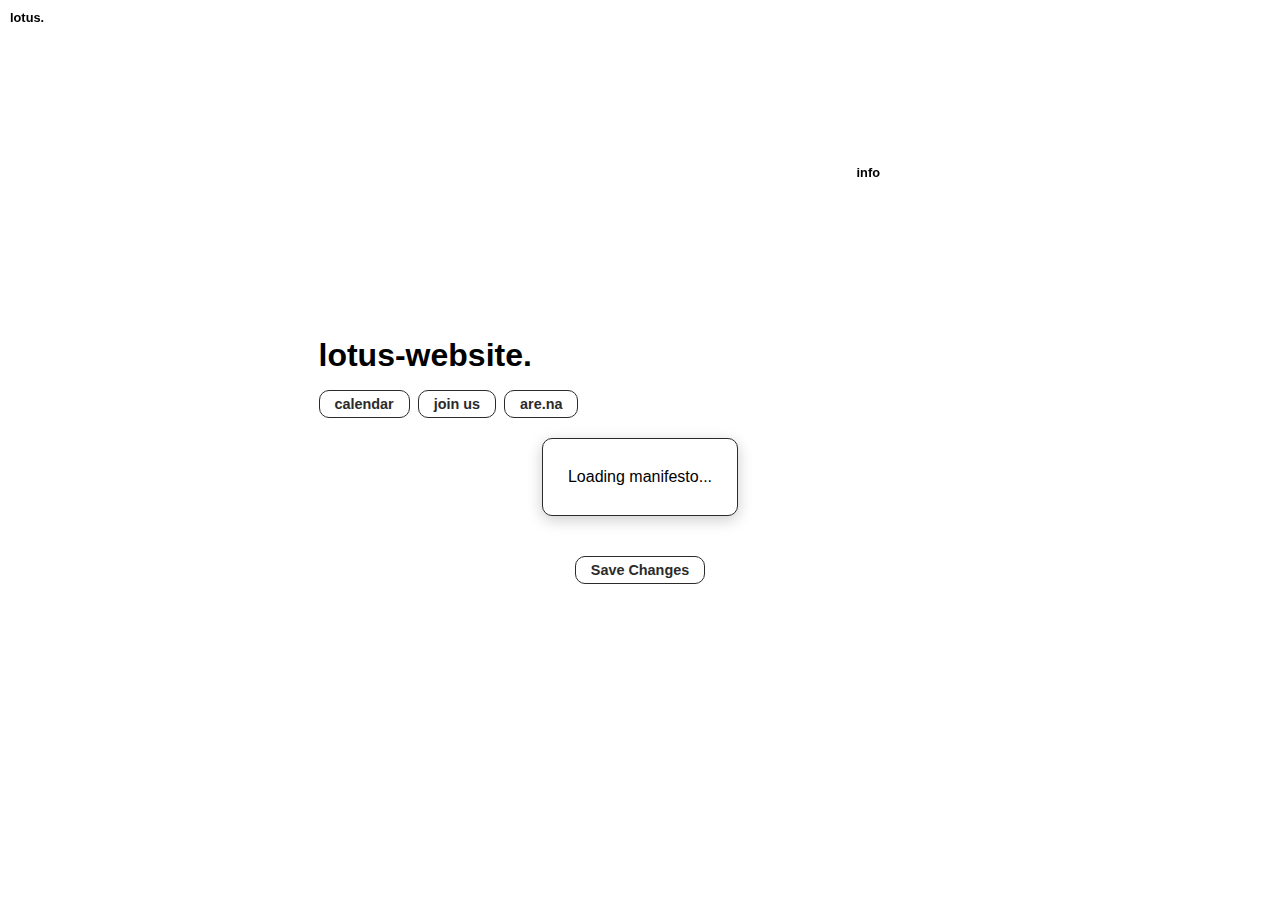
<file: index.html>
<!DOCTYPE html>
<html lang="en">
<head>
    <meta charset="UTF-8">
    <meta name="viewport" content="width=device-width, initial-scale=1.0">
    <title>Lotus Website</title>
    <link rel="stylesheet" href="styles.css">
    <script src="script.js" defer></script>
</head>
<body>
    <div class="cornerText left" onclick="showInfo('manifesto')">lotus.</div>
    <div class="cornerText right" onclick="showInfo('manifesto')">info</div>
    <h1>lotus-website.</h1>
    <div id="buttonContainer">
        <button class="lineButton" onclick="location.href='calendar.html'">calendar</button>
        <button class="lineButton" onclick="location.href='join-us.html'">join us</button>
        <button class="lineButton" onclick="location.href='https://www.are.na/choco-star/lotus-9jmtwsari54'">are.na</button>
    </div>
    <div id="manifestContainer">
        <div id="manifestText" contenteditable="true">Loading manifesto...</div>
    </div>
    <button id="editButton" onclick="updateBlockContent()">Save Changes</button>
    <div id="infoPopup" class="popup hidden">
        <p id="infoText"></p>
        <button onclick="closeInfo()">Close</button>
    </div>
</body>
</html>
</file>
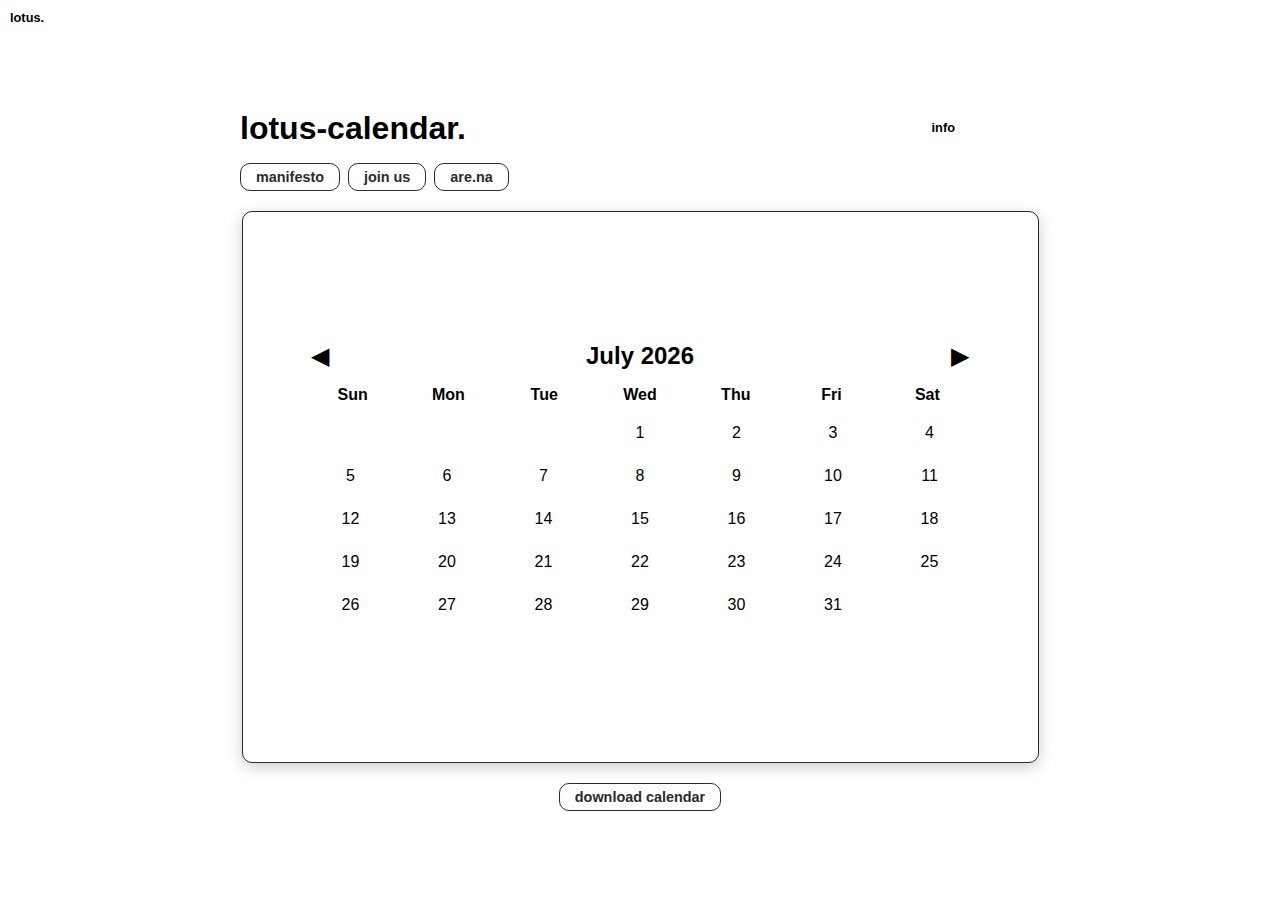
<file: calendar.html>
<!DOCTYPE html>
<html lang="en">
<head>
    <meta charset="UTF-8">
    <meta name="viewport" content="width=device-width, initial-scale=1.0">
    <title>Lotus Calendar</title>
    <link rel="stylesheet" href="calendar.css">
</head>
<body>
    <div class="cornerText left">lotus.</div>
    <div class="cornerText right" onclick="showInfo('calendar')">info</div>
    <h1>lotus-calendar.</h1>
    <div id="buttonContainer">
        <button class="lineButton" onclick="location.href='index.html'">manifesto</button>
        <button class="lineButton" onclick="location.href='join-us.html'">join us</button>
        <button class="lineButton" onclick="location.href='https://www.are.na/choco-star/lotus-9jmtwsari54'">are.na</button>
    </div>
    <div id="calendarContainer">
        <div id="calendar">
            <div class="month">
                <button onclick="prevMonth()">&#9664;</button>
                <span id="monthTitle">December 2024</span>
                <button onclick="nextMonth()">&#9654;</button>
            </div>
            <div class="weekdays">
                <div>Sun</div><div>Mon</div><div>Tue</div><div>Wed</div><div>Thu</div><div>Fri</div><div>Sat</div>
            </div>
            <div id="days" class="days"></div>
            <div id="eventInfo" class="eventName"></div>
        </div>
    </div>
    <button id="importButton" onclick="importCalendar()">download calendar</button>
    <div id="infoPopup" class="popup hidden">
        <p id="infoText"></p>
        <button onclick="closeInfo()">Close</button>
    </div>
    <script src="calendar.js"></script>
</body>
</html>
</file>
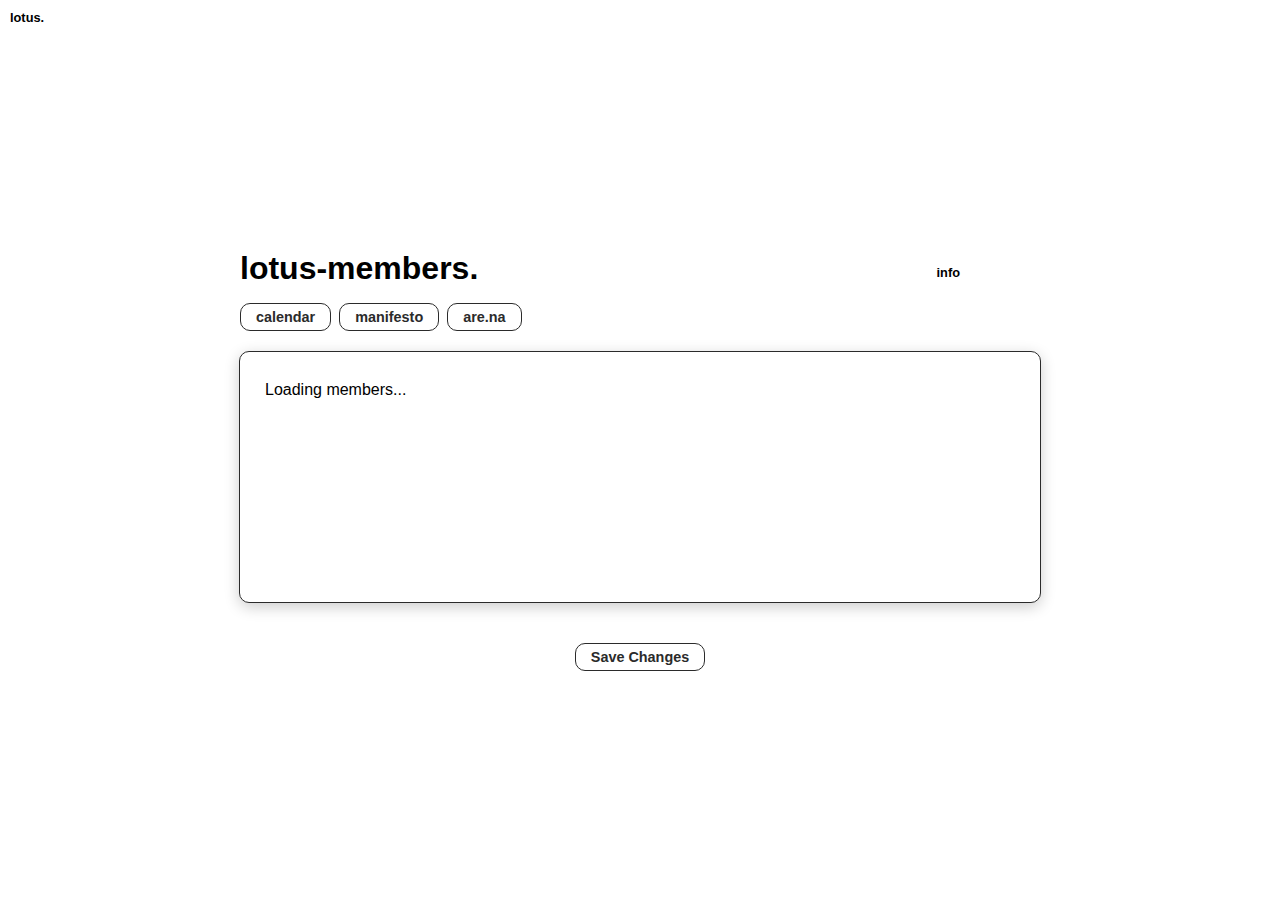
<file: join-us.html>
<!DOCTYPE html>
<html lang="en">
<head>
    <meta charset="UTF-8">
    <meta name="viewport" content="width=device-width, initial-scale=1.0">
    <title>Lotus Members</title>
    <link rel="stylesheet" href="members.css">
    <script src="members.js" defer></script>
</head>
<body>
    <div class="cornerText left" onclick="showInfo('members')">lotus.</div>
    <div class="cornerText right" onclick="showInfo('members')">info</div>
    <h1>lotus-members.</h1>
    <div id="buttonContainer">
        <button class="lineButton" onclick="location.href='calendar.html'">calendar</button>
        <button class="lineButton" onclick="location.href='index.html'">manifesto</button>
        <button class="lineButton" onclick="location.href='https://www.are.na/choco-star/lotus-9jmtwsari54'">are.na</button>
    </div>
    <div id="membersContainer">
        <div id="membersText" contenteditable="true">Loading members...</div>
    </div>
    <button id="saveButton" class="lineButton" onclick="updateBlockContent()">Save Changes</button>
    <div id="infoPopup" class="popup hidden">
        <p id="infoText"></p>
        <button onclick="closeInfo()">Close</button>
    </div>
</body>
</html>
</file>
<file: styles.css>
body, html {
    margin: 0;
    padding: 0;
    height: 100%;
    background-color: #ffffff; /* White background */
    color: #000000; /* Dark text */
    font-family: 'helvetica', bold;
    display: flex;
    flex-direction: column;
    align-items: center; /* Center elements horizontally */
    justify-content: center; /* Center elements vertically */
    text-align: center;
}

h1 {
    font-weight: bold;
    font-size: 2rem; /* Slightly smaller for better alignment */
    margin-bottom: 1rem;
    width: 643px; /* Match the rectangle's width */
    text-align: left; /* Align the title text to the left */
}

#buttonContainer {
    display: flex;
    justify-content: flex-start; /* Align buttons to the left */
    gap: 8px; /* Smaller space between buttons */
    width: 643px; /* Match the width of the title */
    margin-bottom: 20px; /* Add spacing below the buttons */
}

.lineButton {
    font-size: 0.9rem; /* Smaller font size */
    padding: 5px 15px; /* Reduce padding for smaller buttons */
    background-color: transparent; /* No background */
    color: #2b2b2b; /* Dark text color */
    border: 1px solid #2b2b2b; /* Dark border */
    cursor: pointer;
    font-family: 'Inter', sans-serif;
    font-weight: bold;
    border-radius: 10px; /* Rounded corners */
    transition: background-color 0.3s, color 0.3s; /* Smooth hover effect */
}

.lineButton:hover {
    background-color: #2b2b2b; /* Dark background on hover */
    color: #ffffff; /* White text on hover */
}

#manifestContainer {
    max-width: 600px; /* Limit the width of the rectangle */
    max-height: 400px; /* Fixed height for the rectangle */
    overflow-y: auto; /* Enable vertical scrolling */
    background-color: #ffffff; /* White background for the container */
    border: 1px solid #2b2b2b; /* Dark border around the rectangle */
    border-radius: 10px; /* Rounded edges for the rectangle */
    padding: 25px; /* More padding for better spacing */
    box-shadow: 0 4px 15px rgba(0, 0, 0, 0.2); /* Stronger shadow for depth */
    margin-bottom: 20px; /* Add spacing below the container */
}

#manifestText {
    font-size: 1rem; /* Smaller text for readability */
    line-height: 1.6; /* Increase line spacing */
    text-align: left; /* Align text to the left */
    white-space: normal; /* Ensure proper text wrapping */
}

#editButton {
    font-size: 0.9rem; /* Smaller font size */
    padding: 5px 15px; /* Reduce padding for smaller buttons */
    background-color: transparent; /* No background */
    color: #2b2b2b; /* Dark text color */
    border: 1px solid #2b2b2b; /* Dark border */
    cursor: pointer;
    font-family: 'Inter', sans-serif;
    font-weight: bold;
    border-radius: 10px; /* Rounded corners */
    transition: background-color 0.3s, color 0.3s; /* Smooth hover effect */
    margin-top: 20px; /* Add spacing above the button */
}

#editButton:hover {
    background-color: #2b2b2b; /* Dark background on hover */
    color: #ffffff; /* White text on hover */
}

.cornerText {
    position: absolute;
    font-family: 'Inter', sans-serif;
    font-size: 0.8rem;
    font-weight: bold;
    cursor: pointer;
    z-index: 10;
}

.cornerText.left {
    top: 10px;
    left: 10px;
    position: fixed;
}

.cornerText.right {
    position: fixed;
    top: 165px;
    right: 400px;
}

.popup {
    position: fixed;
    top: 50%;
    left: 50%;
    transform: translate(-50%, -50%);
    background: #ffffff;
    padding: 20px;
    border: 1px solid #2b2b2b;
    border-radius: 10px;
    box-shadow: 0 4px 15px rgba(0, 0, 0, 0.2);
    z-index: 100;
    display: none;
}

.popup.hidden {
    display: none;
}

.popup button {
    margin-top: 10px;
    padding: 5px 10px;
    border: none;
    background: #2b2b2b;
    color: #ffffff;
    cursor: pointer;
    border-radius: 5px;
}
/* Additional Responsive Styles */
@media (max-width: 768px) {
    body, html {
        font-size: 12px;
    }
    h1 {
        font-size: 1.5rem;
        width: auto;
        text-align: center;
    }
    #buttonContainer {
        flex-direction: column;
        width: auto;
        align-items: center;
    }
    .lineButton {
        width: 100%;
        text-align: center;
    }
    #calendarContainer, #membersContainer, #manifestContainer {
        width: 95%;
        height: auto;
        padding: 10px;
    }
    #calendar, #manifestText, #membersText {
        font-size: 0.9rem;
        line-height: 1.4;
    }
    .cornerText {
        font-size: 0.7rem;
    }
}
</file>
<file: calendar.css>
body, html {
    margin: 0;
    padding: 0;
    height: 100%;
    background-color: #ffffff; /* White background */
    color: #000000; /* Dark text */
    font-family: 'helvetica', bold;
    display: flex;
    flex-direction: column;
    align-items: center; /* Center elements horizontally */
    justify-content: center; /* Center elements vertically */
    text-align: center;
}

h1 {
    font-weight: bold;
    font-size: 2rem; /* Slightly smaller for better alignment */
    margin-bottom: 1rem;
    width: 800px; /* Match the calendar container width */
    text-align: left; /* Align the title text to the left */
}

#buttonContainer {
    display: flex;
    justify-content: flex-start; /* Align buttons to the left */
    gap: 8px; /* Space between buttons */
    width: 800px; /* Match the width of the calendar container */
    margin-bottom: 20px; /* Add spacing below the buttons */
}

.lineButton {
    font-size: 0.9rem;
    padding: 5px 15px; /* Smaller padding for compact buttons */
    background-color: transparent; /* No background */
    color: #2b2b2b; /* Dark text color */
    border: 1px solid #2b2b2b; /* Dark border */
    cursor: pointer;
    font-family: 'Inter', sans-serif;
    font-weight: bold;
    border-radius: 10px; /* Rounded corners */
    transition: background-color 0.3s, color 0.3s; /* Smooth hover effect */
}

.lineButton:hover {
    background-color: #2b2b2b; /* Dark background on hover */
    color: #ffffff; /* White text on hover */
}

#calendarContainer {
    width: 745px;
    height: 500px;
    background-color: #ffffff;
    border: 1px solid #2b2b2b;
    border-radius: 10px;
    padding: 25px;
    box-shadow: 0 4px 15px rgba(0, 0, 0, 0.2);
    margin-bottom: 20px;
    overflow-y: auto;
    display: flex;
    justify-content: center;
    align-items: center;
}

#calendar {
    width: 90%;
}

.month {
    text-align: center;
    font-weight: bold;
    font-size: 1.5rem;
    margin-bottom: 15px;
    display: flex;
    justify-content: space-between;
    align-items: center;
}

.month button {
    background: transparent;
    border: none;
    font-size: 1.5rem;
    cursor: pointer;
}

.weekdays {
    display: grid;
    grid-template-columns: repeat(7, 1fr);
    text-align: center;
    font-weight: bold;
    margin-bottom: 10px;
}

.days {
    display: grid;
    grid-template-columns: repeat(7, 1fr);
    text-align: center;
    gap: 5px;
}

.days div {
    padding: 10px;
    border-radius: 5px;
    cursor: pointer;
}

.days div:hover {
    background-color: #f0f0f0;
}

.highlighted {
    background-color: #2b2b2b;
    color: #ffffff;
    border-radius: 5px;
}

.eventName {
    text-align: center;
    font-weight: bold;
    margin-top: 10px;
    font-size: 1rem;
    color: #2b2b2b; /* Same as normal text color */
}

#importButton {
    font-size: 0.9rem;
    padding: 5px 15px; /* Smaller padding for compact buttons */
    background-color: transparent; /* No background */
    color: #2b2b2b; /* Dark text color */
    border: 1px solid #2b2b2b; /* Dark border */
    cursor: pointer;
    font-family: 'Inter', sans-serif;
    font-weight: bold;
    border-radius: 10px; /* Rounded corners */
    transition: background-color 0.3s, color 0.3s; /* Smooth hover effect */
}

#importButton:hover {
    background-color: #2b2b2b; /* Dark background on hover */
    color: #ffffff; /* White text on hover */
}
.cornerText {
    position: absolute;
    font-family: 'Inter', sans-serif;
    font-size: 0.8rem;
    font-weight: bold;
    cursor: pointer;
    z-index: 10;
}

.cornerText.left {
    top: 10px;
    left: 10px;
}

.cornerText.right {
    top: 120px;
    right: 325px;
}

.popup {
    position: fixed;
    top: 50%;
    left: 50%;
    transform: translate(-50%, -50%);
    background: #ffffff;
    padding: 20px;
    border: 1px solid #2b2b2b;
    border-radius: 10px;
    box-shadow: 0 4px 15px rgba(0, 0, 0, 0.2);
    z-index: 100;
    display: none;
}

.popup.hidden {
    display: none;
}

.popup button {
    margin-top: 10px;
    padding: 5px 10px;
    border: none;
    background: #2b2b2b;
    color: #ffffff;
    cursor: pointer;
    border-radius: 5px;
}

/* Responsive styles */
@media (max-width: 768px) {
    body, html {
        font-size: 14px;
    }
    h1 {
        font-size: 1.5rem;
        width: auto;
        text-align: center;
    }
    #buttonContainer {
        flex-direction: column;
        width: auto;
        align-items: center;
    }
    .lineButton {
        width: 100%;
        text-align: center;
    }
    #calendarContainer, #membersContainer, #manifestContainer {
        width: 90%;
        height: auto;
        padding: 10px;
    }
    .cornerText.left, .cornerText.right {
        font-size: 0.7rem;
    }
}

/* Additional Responsive Styles */
@media (max-width: 768px) {
    body, html {
        font-size: 12px;
    }
    h1 {
        font-size: 1.5rem;
        width: auto;
        text-align: center;
    }
    #buttonContainer {
        flex-direction: column;
        width: auto;
        align-items: center;
    }
    .lineButton {
        width: 100%;
        text-align: center;
    }
    #calendarContainer, #membersContainer, #manifestContainer {
        width: 95%;
        height: auto;
        padding: 10px;
    }
    #calendar, #manifestText, #membersText {
        font-size: 0.9rem;
        line-height: 1.4;
    }
    .cornerText {
        font-size: 0.7rem;
    }
}
</file>
<file: members.css>
body, html {
    margin: 0;
    padding: 0;
    height: 100%;
    background-color: #ffffff; /* White background */
    color: #000000; /* Dark text */
    font-family: 'helvetica', bold;
    display: flex;
    flex-direction: column;
    align-items: center; /* Center elements horizontally */
    justify-content: center; /* Center elements vertically */
    text-align: center;
}

h1 {
    font-weight: bold;
    font-size: 2rem; /* Slightly smaller for better alignment */
    margin-bottom: 1rem;
    width: 800px; /* Maintain larger width for the container */
    text-align: left; /* Align the title text to the left */
}

#buttonContainer {
    display: flex;
    justify-content: flex-start; /* Align buttons to the left */
    gap: 8px; /* Space between buttons */
    width: 800px; /* Match the container's width */
    margin-bottom: 20px; /* Add spacing below the buttons */
}

.lineButton {
    font-size: 0.9rem; /* Smaller font size */
    padding: 5px 15px; /* Reduce padding for smaller buttons */
    background-color: transparent; /* No background */
    color: #2b2b2b; /* Dark text color */
    border: 1px solid #2b2b2b; /* Dark border */
    cursor: pointer;
    font-family: 'Inter', sans-serif;
    font-weight: bold;
    border-radius: 10px; /* Rounded corners */
    transition: background-color 0.3s, color 0.3s; /* Smooth hover effect */
}

.lineButton:hover {
    background-color: #2b2b2b; /* Dark background on hover */
    color: #ffffff; /* White text on hover */
}

#membersContainer {
    width: 750px; /* Fixed width for the container */
    height: 200px; /* Fixed height for the container */
    overflow-y: auto; /* Enable vertical scrolling */
    background-color: #ffffff; /* White background for the container */
    border: 1px solid #2b2b2b; /* Dark border around the rectangle */
    border-radius: 10px; /* Rounded edges for the rectangle */
    padding: 25px; /* Padding inside the container */
    box-shadow: 0 4px 15px rgba(0, 0, 0, 0.2); /* Optional shadow for depth */
    margin-bottom: 20px; /* Add spacing below the container */
}

#membersText {
    font-size: 1rem; /* Smaller text for readability */
    line-height: 1.6; /* Increase line spacing */
    text-align: left; /* Align text to the left */
    white-space: normal; /* Ensure proper text wrapping */
}

#saveButton {
    margin-top: 20px; /* Add spacing above the Save Changes button */
}

.cornerText {
    position: absolute;
    font-family: 'Inter', sans-serif;
    font-size: 0.8rem;
    font-weight: bold;
    cursor: pointer;
    z-index: 10;
}

.cornerText.left {
    top: 10px;
    left: 10px;
}

.cornerText.right {
    top: 265px;
    right: 320px;
}

.popup {
    position: fixed;
    top: 50%;
    left: 50%;
    transform: translate(-50%, -50%);
    background: #ffffff;
    padding: 20px;
    border: 1px solid #2b2b2b;
    border-radius: 10px;
    box-shadow: 0 4px 15px rgba(0, 0, 0, 0.2);
    z-index: 100;
    display: none;
}

.popup.hidden {
    display: none;
}

.popup button {
    margin-top: 10px;
    padding: 5px 10px;
    border: none;
    background: #2b2b2b;
    color: #ffffff;
    cursor: pointer;
    border-radius: 5px;
}

/* Additional Responsive Styles */
@media (max-width: 768px) {
    body, html {
        font-size: 12px;
    }
    h1 {
        font-size: 1.5rem;
        width: auto;
        text-align: center;
    }
    #buttonContainer {
        flex-direction: column;
        width: auto;
        align-items: center;
    }
    .lineButton {
        width: 100%;
        text-align: center;
    }
    #calendarContainer, #membersContainer, #manifestContainer {
        width: 95%;
        height: auto;
        padding: 10px;
    }
    #calendar, #manifestText, #membersText {
        font-size: 0.9rem;
        line-height: 1.4;
    }
    .cornerText {
        font-size: 0.7rem;
    }
}
</file>
